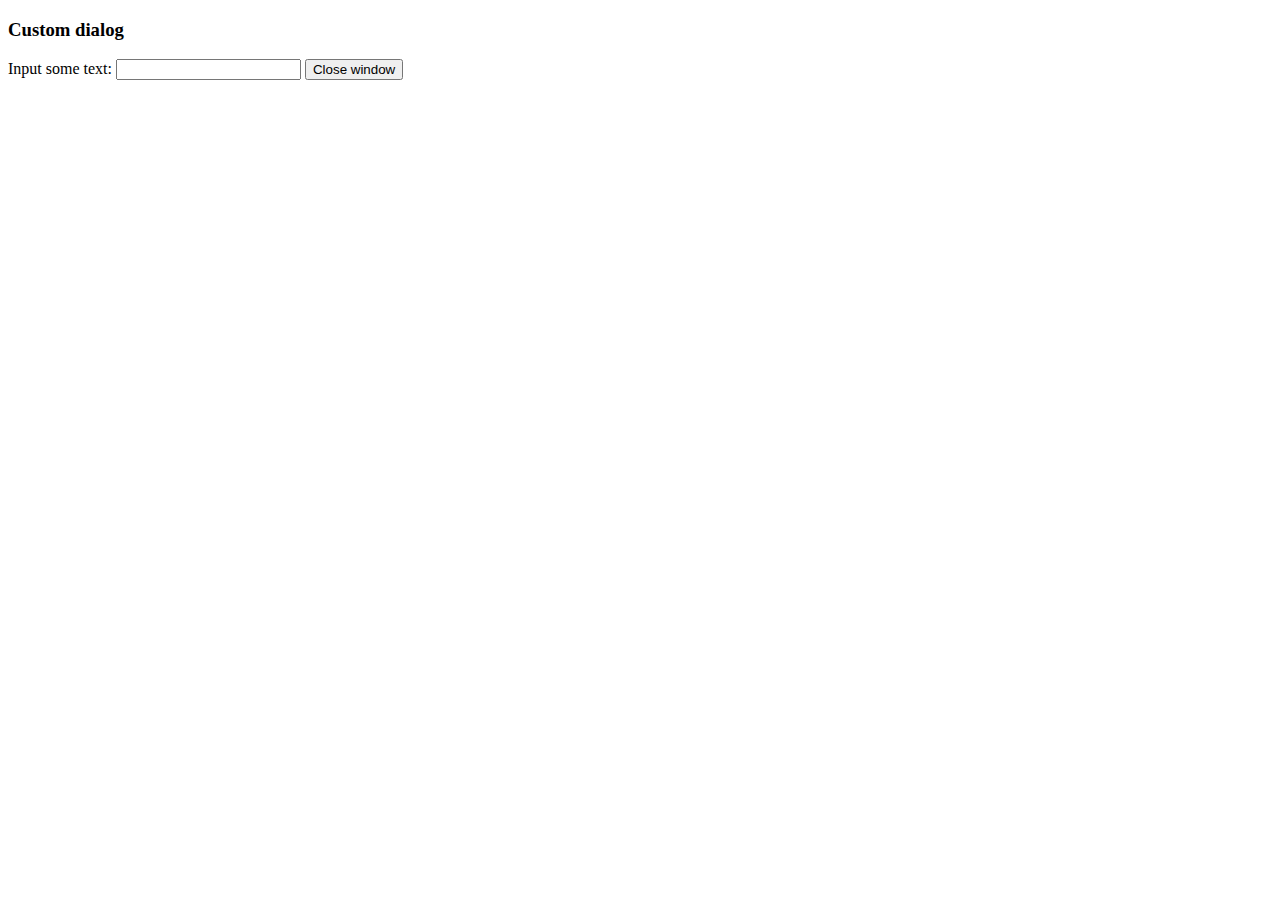
<file: front-end/assets/plugin/tinymce/plugins/example/dialog.html>
<!DOCTYPE html>
<html>
<body>
	<h3>Custom dialog</h3>
	Input some text: <input id="content">
	<button onclick="top.tinymce.activeEditor.windowManager.getWindows()[0].close();">Close window</button>
</body>
</html>
</file>
